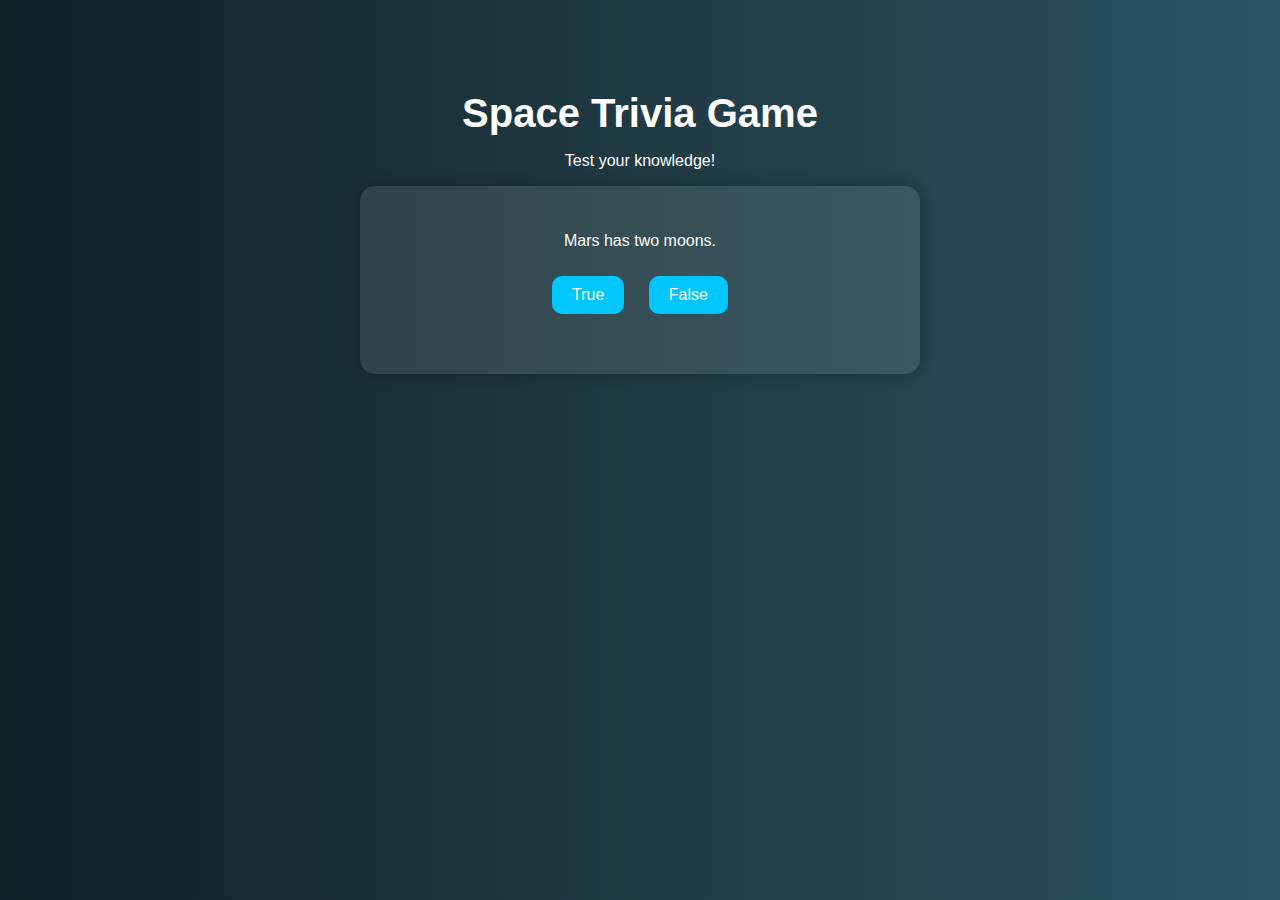
<file: HTML/Game.html>
<!DOCTYPE html>
<html lang="en">

<head>
    <meta charset="UTF-8">
    <meta name="viewport" content="width=device-width, initial-scale=1.0">
    <title>Space Trivia Game</title>
    <style>
        body {
            font-family: 'Segoe UI', Tahoma, Geneva, Verdana, sans-serif;
            background: linear-gradient(to right, #0f2027, #203a43, #2c5364);
            color: white;
            text-align: center;
            padding: 50px;
        }

        h2 {
            font-size: 2.5rem;
            margin-bottom: 10px;
        }

        #trivia-container {
            background-color: rgba(255, 255, 255, 0.1);
            padding: 30px;
            border-radius: 15px;
            max-width: 500px;
            margin: auto;
            box-shadow: 0 0 15px rgba(0, 0, 0, 0.3);
        }

        button {
            padding: 10px 20px;
            font-size: 1rem;
            margin: 10px;
            border: none;
            border-radius: 10px;
            cursor: pointer;
            background-color: #00c6ff;
            color: white;
            transition: background-color 0.3s ease;
        }

        button:hover {
            background-color: #0072ff;
        }

        #result {
            margin-top: 20px;
            font-size: 1.2rem;
            font-weight: bold;
        }
    </style>




<head>
    <meta charset="UTF-8">
    <meta name="viewport" content="width=device-width, initial-scale=1.0">
    <title>Document</title>
</head>
<body>
    <section id="trivia">
        <h2>Space Trivia Game</h2>
        <p>Test your knowledge!</p>
        <div id="trivia-container">
            <p id="question"></p>
            <button onclick="checkAnswer(true)">True</button>
            <button onclick="checkAnswer(false)">False</button>
            <p id="result"></p>
        </div>
    </section>
    
 


    <script>
        const questions = [
            { text: "Mars has two moons.", answer: true },
            { text: "The Sun is a planet.", answer: false },
            { text: "Humans have walked on Mars.", answer: false },
            { text: "The Earth is Flat ;)", answer: true },
            { text: "Aliens are real", answer: false }
        ];
    
        let currentQuestion = 0;
        document.getElementById("question").innerText = questions[currentQuestion].text;
        
        function checkAnswer(userAnswer) {
            let resultText = (userAnswer === questions[currentQuestion].answer) ? "Correct!" : "Wrong answer.";
            document.getElementById("result").innerText = resultText;
            currentQuestion = (currentQuestion + 1) % questions.length;
            setTimeout(() => {
                document.getElementById("question").innerText = questions[currentQuestion].text;
                document.getElementById("result").innerText = "";
            }, 2000);
        }
    </script> 
</body>
</html>
</file>
